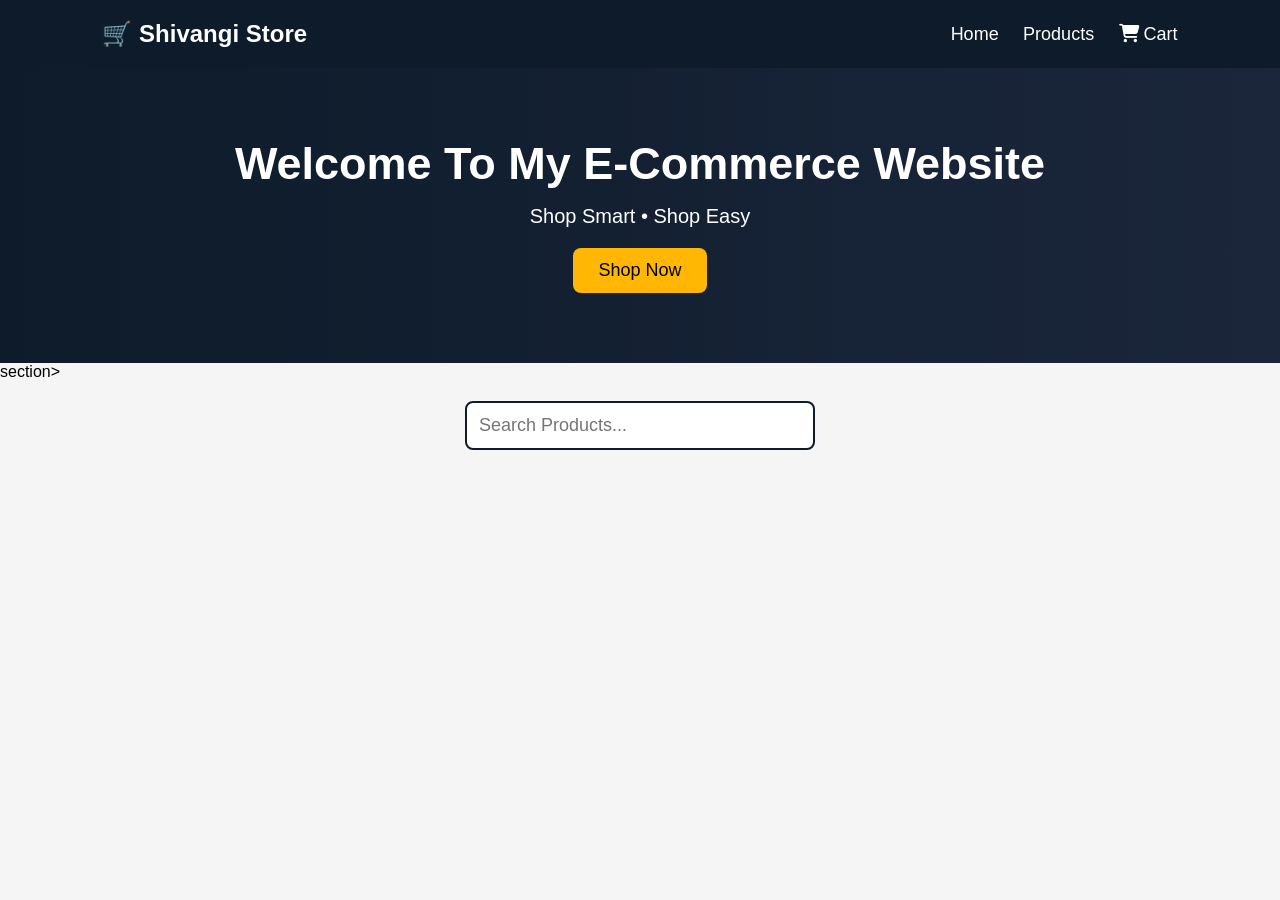
<file: index.html>
<!DOCTYPE html>
<html lang="en">
<head>
    <meta charset="UTF-8">
    <meta name="viewport" content="width=device-width, initial-scale=1.0">
    <title>Shivangi Raj E-Commerce</title>

    <link rel="stylesheet" href="style.css">

    
    <link rel="stylesheet" href="https://cdnjs.cloudflare.com/ajax/libs/font-awesome/6.6.0/css/all.min.css">
</head>

<body>

<header>

<div class="logo">
    <h2>🛒 Shivangi Store</h2>
</div>

<nav>

<a href="index.html">Home</a>

<a href="#">Products</a>

<a href="cart.html">
<i class="fa-solid fa-cart-shopping"></i> Cart
</a>

</nav>

</header>

<section class="hero">

<h1>Welcome To My E-Commerce Website</h1>

<p>Shop Smart • Shop Easy</p>

<button>Shop Now</button>

</section>
section>

<div class="search-box">
    <input type="text" id="search" placeholder="Search Products...">
</div>

<section id="container">

</section>

<script src="script.js"></script>

</body>
</html>
</file>
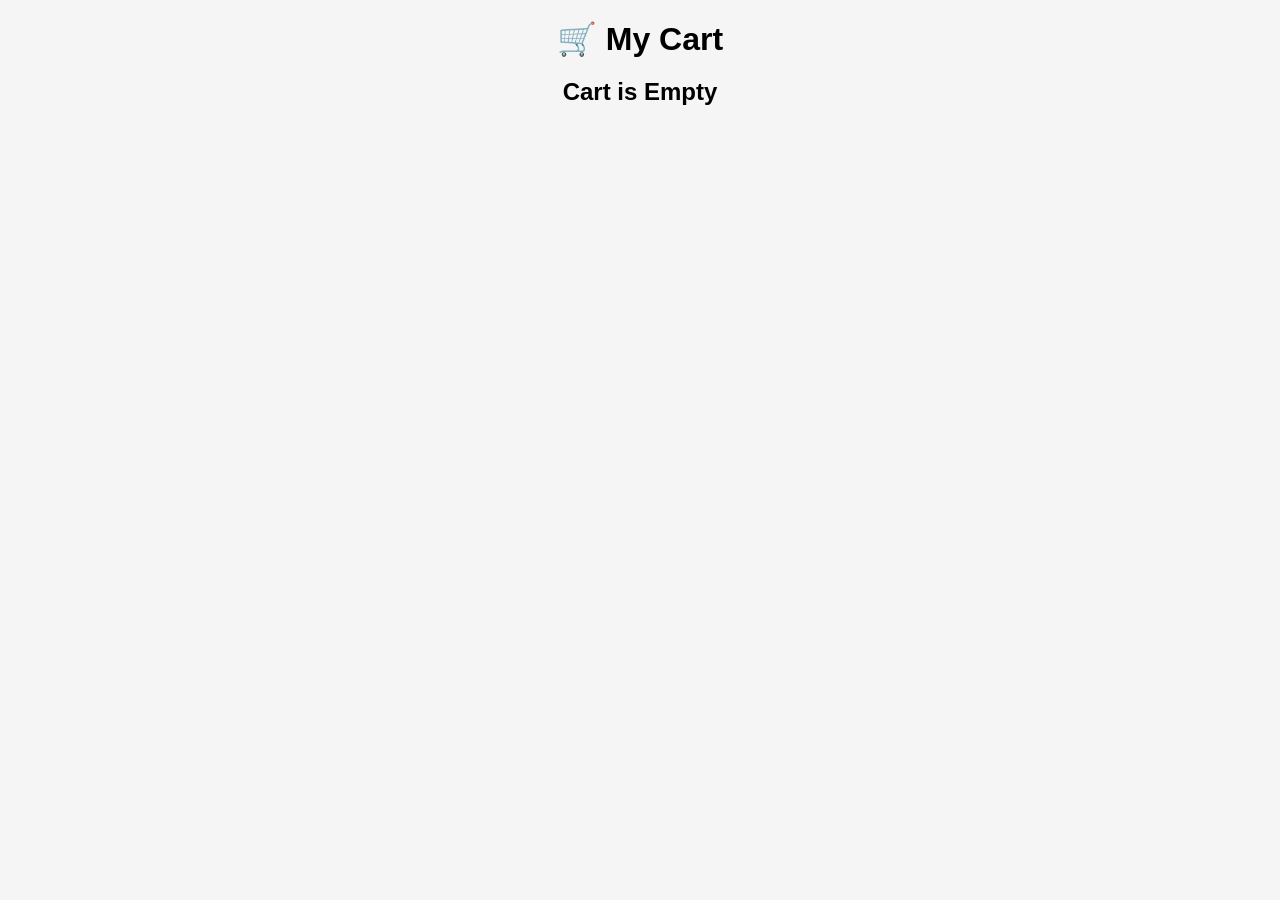
<file: cart.html>
<!DOCTYPE html>
<html lang="en">
<head>
    <meta charset="UTF-8">
    <meta name="viewport" content="width=device-width, initial-scale=1.0">
    <title>My Cart</title>
    <link rel="stylesheet" href="style.css">
</head>
<body>

<h1 style="text-align:center; margin:20px;">🛒 My Cart</h1>

<div id="cartContainer"></div>

<script>

let cart = JSON.parse(localStorage.getItem("cart")) || [];
let cartContainer = document.getElementById("cartContainer");

if (cart.length === 0) {

    cartContainer.innerHTML = "<h2 style='text-align:center;'>Cart is Empty</h2>";

} else {

    let total = 0;

    cart.forEach((item, index) => {

        total += item.price * 85;

        cartContainer.innerHTML += `
        <div class="card" style="padding:20px; margin:20px; border:1px solid #ddd; text-align:center;">
            <h3>${item.name}</h3>
            <p>₹${Math.floor(item.price * 85)}</p>

            <button onclick="removeItem(${index})">
                Remove
            </button>
        </div>
        `;
    });

    cartContainer.innerHTML += `
    <h2 style="text-align:center;">
        Total = ₹${Math.floor(total)}
    </h2>
    `;

}

function removeItem(index){

    cart.splice(index,1);

    localStorage.setItem("cart", JSON.stringify(cart));

    location.reload();

}

</script>

</body>
</html>
</file>
<file: style.css>
*{
    margin:0;
    padding:0;
    box-sizing:border-box;
    font-family:Arial, sans-serif;
}

body{
    background:#f5f5f5;
}

header{
    display:flex;
    justify-content:space-between;
    align-items:center;
    padding:20px 8%;
    background:#0d1b2a;
}

.logo h2{
    color:white;
}

nav a{
    color:white;
    text-decoration:none;
    margin-left:20px;
    font-size:18px;
}

nav a:hover{
    color:#ffb703;
}

.hero{
    text-align:center;
    padding:70px 20px;
    background:linear-gradient(to right,#0d1b2a,#1b263b);
    color:white;
}

.hero h1{
    font-size:45px;
    margin-bottom:15px;
}

.hero p{
    font-size:20px;
    margin-bottom:20px;
}

.hero button{
    padding:12px 25px;
    border:none;
    border-radius:8px;
    background:#ffb703;
    cursor:pointer;
    font-size:18px;
}

.hero button:hover{
    background:orange;
}

#container{
    width:90%;
    margin:40px auto;
    display:grid;
    grid-template-columns:repeat(auto-fit,minmax(250px,1fr));
    gap:20px;
}
.card{
    background:white;
    padding:20px;
    border-radius:10px;
    text-align:center;
    box-shadow:0 0 10px rgba(0,0,0,0.1);
}

.card img{
    width:180px;
    height:180px;
    object-fit:cover;
}

.card h3{
    margin:10px 0;
}

.card button{
    background:#0d6efd;
    color:white;
    border:none;
    padding:10px 20px;
    border-radius:5px;
    cursor:pointer;
}
.search-box{
    display:flex;
    justify-content:center;
    margin:20px 0;
}

.search-box input{
    width:350px;
    padding:12px;
    border:2px solid #0d1b2a;
    border-radius:8px;
    font-size:18px;
}
</file>
